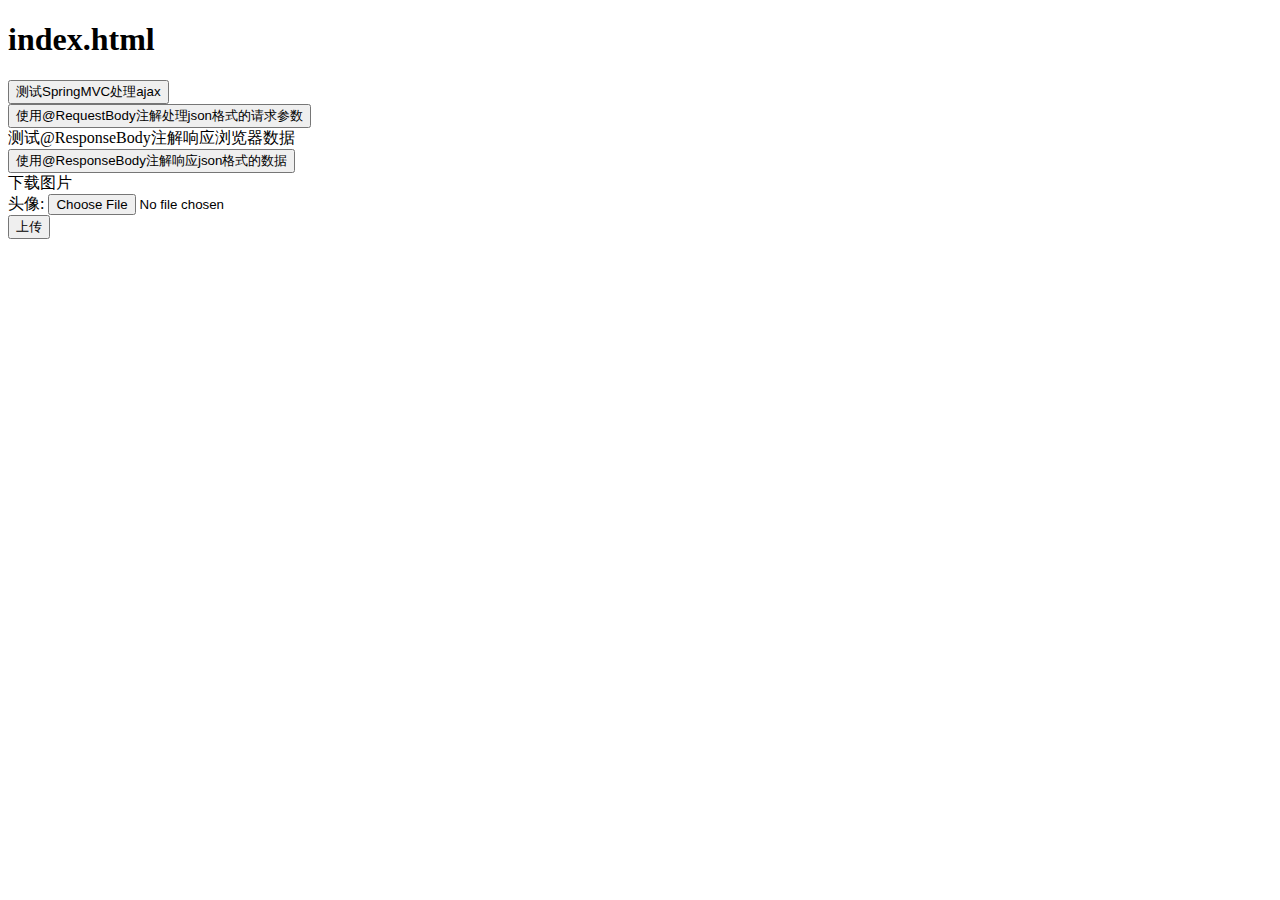
<file: spring_mvc_ajax/src/main/webapp/WEB-INF/templates/index.html>
<!DOCTYPE html>
<html lang="en" xmlns:th="http://www.thymeleaf.org">
<head>
    <meta charset="UTF-8">
    <title>首页</title>
</head>
<body>
<div id="app">
    <h1>index.html</h1>
    <input type="button" value="测试SpringMVC处理ajax" @click="testAjax"><br>
    <input type="button" value="使用@RequestBody注解处理json格式的请求参数" @click="testRequestBody"><br>
    <a th:href="@{/test/ResponseBody}">测试@ResponseBody注解响应浏览器数据</a><br>
    <input type="button" value="使用@ResponseBody注解响应json格式的数据" @click="testResponseBody"><br>
    <a th:href="@{/test/down}">下载图片</a>
    <form th:action="@{/test/up}" method="post" enctype="multipart/form-data">
        头像: <input type="file" name="photo"><br>
        <input type="submit" value="上传">
    </form>
</div>

<script th:src="@{/js/vue.js}"></script>
<script th:src="@{/js/axios.min.js}"></script>
<script>
    /**
     axios({
          url: "", //请求路径
          method: "",//请求方式
          //以name=value&name=value发送的请求参数，
          //不管使用的请求方式是get或post，请求参数都会被拼接到请求地址后
          //此方式的请求参数可以通过request.getParameter()获取
          params: {name:value,...},
          //以JSON格式发送的请求参数
          //请求参数会被保存到请求报文的请求体传输到服务器
          //此方式的请求参数不可以通过request.getParameter()获取
          data: {}
      }).then(response => {
          console.log(response.data);
      });
     */
    var vue = new Vue({
        el: "#app",
        methods: {
            testAjax() {
                axios.post(
                    "/SpringMVC/test/ajax?id=1001",
                    {
                        username: "admin",
                        password: "123456"
                    }
                ).then(response => {
                    console.log(response.data);
                });
            },
            testRequestBody() {
                axios.post(
                    "/SpringMVC/test/RequestBody/json",
                    {username: "admin", password: "123456", age: 23, gender: "男"}
                ).then(response => {
                    console.log(response.data);
                });
            },
            testResponseBody() {
                axios.post(
                    "/SpringMVC/test/ResponseBody/json"
                ).then(response => {
                    console.log(response.data);
                });
            }
        }
    })
</script>
</body>
</html>
</file>
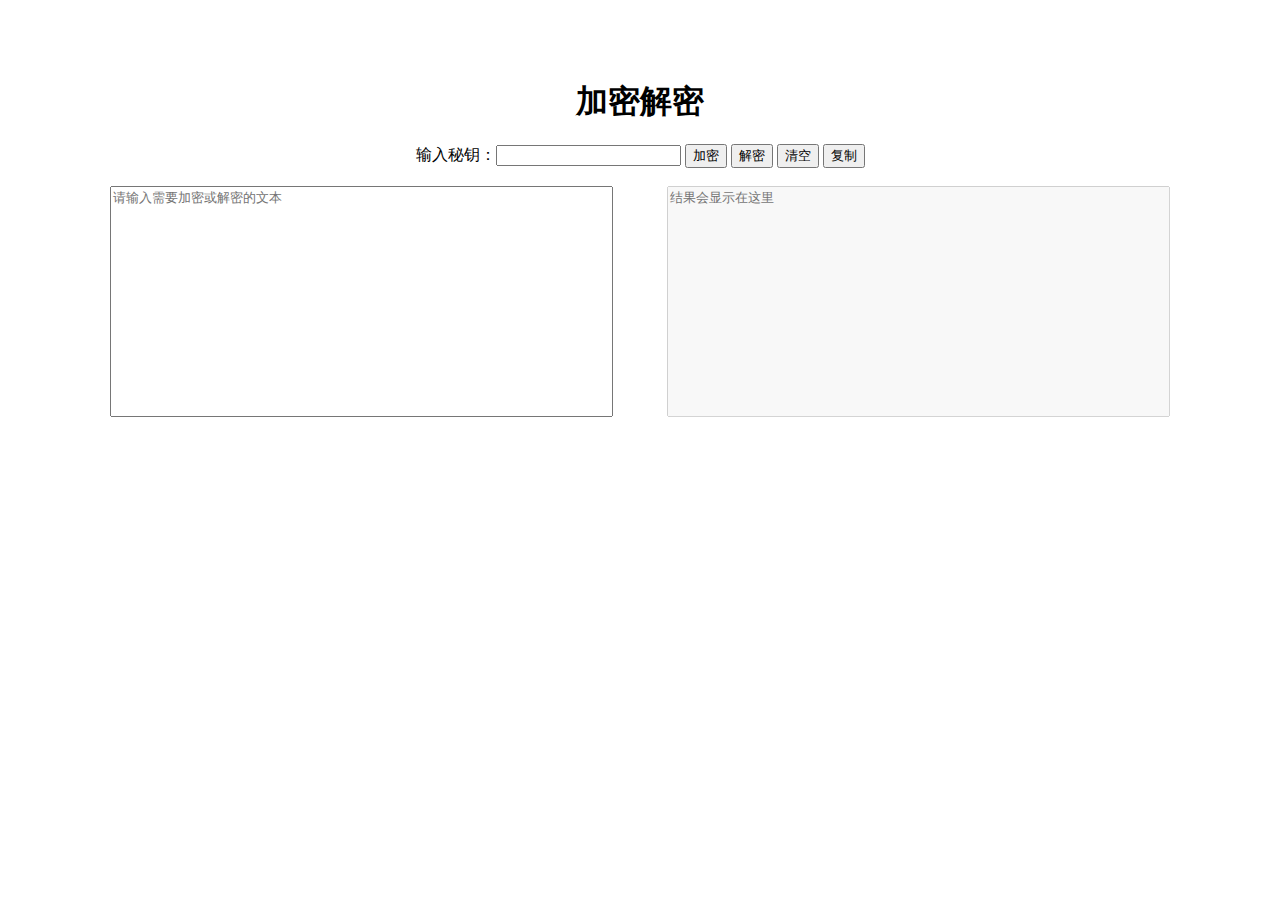
<file: spring_mvc_crypt/src/main/webapp/WEB-INF/templates/index.html>
<!DOCTYPE html>
<html lang="en" xmlns:th="http://www.thymeleaf.org">
<head>
    <meta charset="UTF-8">
    <title>首页</title>
    <link rel="stylesheet" th:href="@{/css/bootstrap.min.css}">
    <style>
        body {
            margin-top: 10px;
            text-align: center;
        }

        div {
            margin-top: 80px;
        }

        h1 {
            margin-bottom: 20px;
        }

        #source {
            margin-right: 50px;
        }

        #line {
            margin-top: 10px;
        }

    </style>
</head>
<body>

<div>
    <h1>加密解密</h1>
    <div id="line">
        输入秘钥：<input id="keyWord" type="text" name="plain">
        <button type="button" id="encryptBtn" class="btn btn-outline-danger">加密</button>
        <button type="button" id="decryptBtn" class="btn btn-outline-success">解密</button>
        <button type="button" id="clearBtn" class="btn btn-outline-warning">清空</button>
        <button type="button" id="copyBtn" class="btn btn-outline-primary">复制</button>
    </div>
    <br>
    <textarea style="resize:none;" id="source" cols="60" rows="15" placeholder="请输入需要加密或解密的文本"></textarea>
    <textarea style="resize:none" id="result" cols="60" rows="15" disabled placeholder="结果会显示在这里"></textarea>
</div>


<script th:src="@{/js/axios.min.js}"></script>
<script>
    const encryptBtn = document.getElementById("encryptBtn");
    const decryptBtn = document.getElementById("decryptBtn");
    const clearBtn = document.getElementById("clearBtn");
    const copyBtn = document.getElementById("copyBtn");
    const key_word = document.getElementById("keyWord");
    const source = document.getElementById("source");
    const result = document.getElementById("result");
    // 加密操作
    encryptBtn.onclick = () => {
        axios.post(
            '/SpringMVC/encrypt',
            {
                "plain": source.value,
                "keyWord": key_word.value
            }
        ).then(response => {
            result.value = response.data;
        });
    }
    // 解密操作
    decryptBtn.onclick = () => {
        axios.post(
            '/SpringMVC/decrypt',
            {
                "cipher": source.value,
                "keyWord": key_word.value
            }
        ).then(response => {
            result.value = response.data;
        });
    }

    //清空源文本框
    clearBtn.onclick = () => {
        source.value = "";
        result.value = "";
    }

    // 复制结果框内容
    copyBtn.onclick = () => copyTextToClipboard(result.value);

    function fallbackCopyTextToClipboard() {
        // 1.创建一个可选中元素
        let textArea = document.createElement("textarea");
        textArea.value = window.location.href;
        // 2.使用定位，阻止页面滚动
        textArea.style.top = "0";
        textArea.style.left = "0";
        textArea.style.position = "fixed";
        document.body.appendChild(textArea);
        textArea.focus();
        textArea.select();
        try {
            var successful = document.execCommand('copy');
            var msg = successful ? 'successful' : 'unsuccessful';
            console.log('Fallback: Copying text command was ' + msg);
        } catch (err) {
            console.error('Fallback: Oops, unable to copy', err);
        }
        // 3.移除元素
        document.body.removeChild(textArea);
    }

    function copyTextToClipboard(text) {
        if (!navigator.clipboard) {
            fallbackCopyTextToClipboard(text);
            return;
        }
        navigator.clipboard.writeText(text).then(function () {
            console.log('Async: Copying to clipboard was successful!');
        }, function (err) {
            console.error('Async: Could not copy text: ', err);
        });
    }
</script>
</body>
</html>
</file>
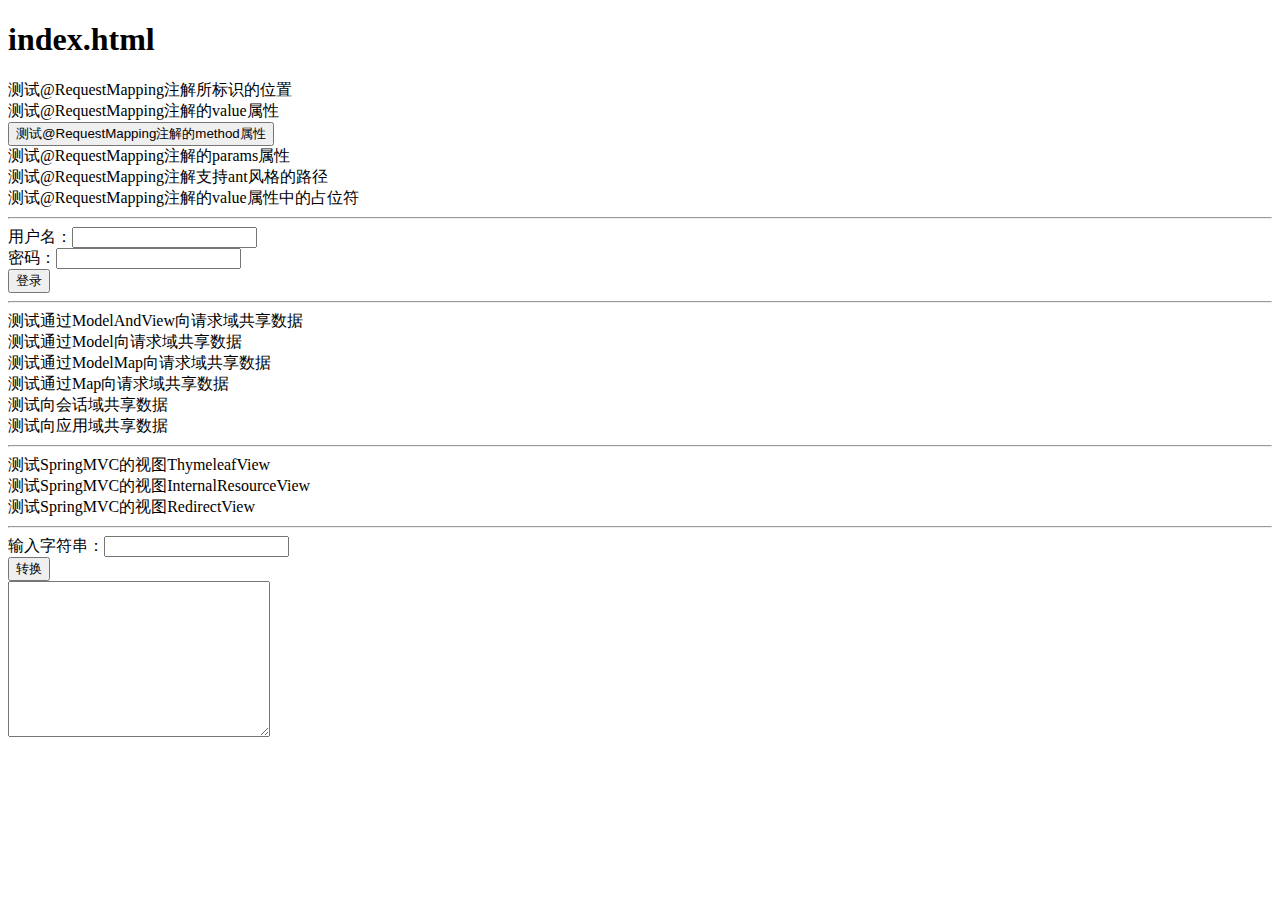
<file: spring_mvc_demo/src/main/webapp/WEB-INF/templates/index.html>
<!DOCTYPE html>
<html lang="en" xmlns:th="http://www.thymeleaf.org">
<head>
    <meta charset="UTF-8">
    <title>首页</title>
</head>
<body>
<h1>index.html</h1>
<a th:href="@{/hello}">测试@RequestMapping注解所标识的位置</a><br>
<a th:href="@{/abc}">测试@RequestMapping注解的value属性</a><br>
<form th:action="@{/hello}" method="post">
    <input type="submit" value="测试@RequestMapping注解的method属性">
</form>
<!--<a th:href="@{/hello?username=admin}">测试@RequestMapping注解的params属性</a><br>-->
<a th:href="@{/hello(username='admin')}">测试@RequestMapping注解的params属性</a><br>
<a th:href="@{/aaa/test/ant}">测试@RequestMapping注解支持ant风格的路径</a><br>
<a th:href="@{/test/rest/admin/1}">测试@RequestMapping注解的value属性中的占位符</a><br>
<hr>
<form th:action="@{/param/pojo}" method="post">
    用户名：<input type="text" name="username"><br>
    密码：<input type="password" name="password"><br>
    <input type="submit" value="登录"><br>
</form>
<hr>
<a th:href="@{/test/mav}">测试通过ModelAndView向请求域共享数据</a><br>
<a th:href="@{/test/model}">测试通过Model向请求域共享数据</a><br>
<a th:href="@{/test/modelMap}">测试通过ModelMap向请求域共享数据</a><br>
<a th:href="@{/test/map}">测试通过Map向请求域共享数据</a><br>
<a th:href="@{/test/session}">测试向会话域共享数据</a><br>
<a th:href="@{/test/application}">测试向应用域共享数据</a><br>
<hr>
<a th:href="@{/test/view/thymeleaf}">测试SpringMVC的视图ThymeleafView</a><br>
<a th:href="@{/test/view/forward}">测试SpringMVC的视图InternalResourceView</a><br>
<a th:href="@{/test/view/redirect}">测试SpringMVC的视图RedirectView</a><br>
<hr>
<form th:action="@{/str2bytes}" method="post">
    输入字符串：<input type="text" name="plaintext"><br>
    <input type="submit" value="转换">
</form>
<textarea th:text="${bytes}" cols="30" rows="10"></textarea>
</body>
</html>
</file>
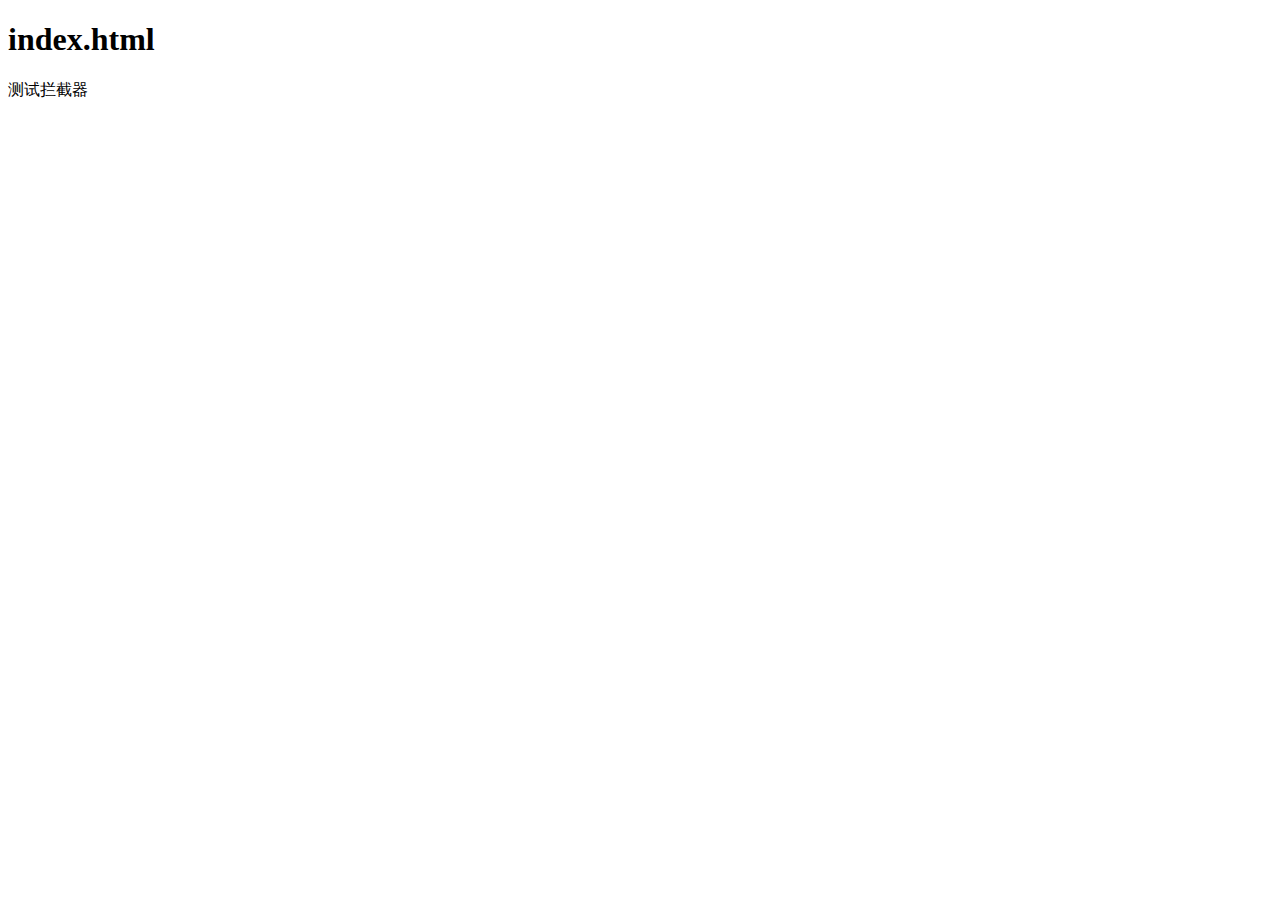
<file: spring_mvc_extension/src/main/webapp/WEB-INF/templates/index.html>
<!DOCTYPE html>
<html lang="en" xmlns:th="http://www.thymeleaf.org">
<head>
    <meta charset="UTF-8">
    <title>首页</title>
</head>
<body>
<h1>index.html</h1>
<a th:href="@{/test/hello}">测试拦截器</a>
</body>
</html>
</file>
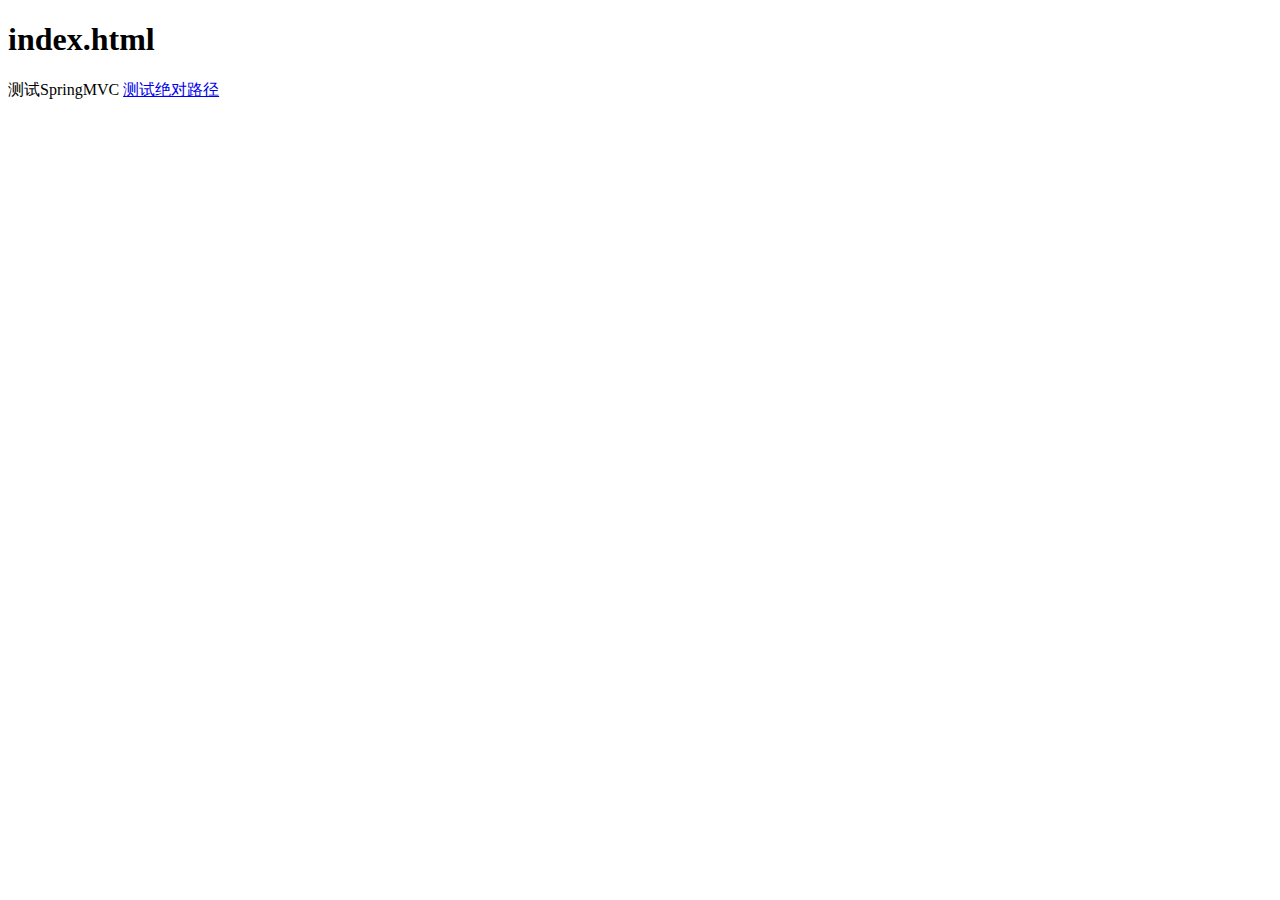
<file: spring_mvc_helloworld/src/main/webapp/WEB-INF/templates/index.html>
<!DOCTYPE html>
<html lang="en" xmlns:th="http://www.thymeleaf.org">
<head>
    <meta charset="UTF-8">
    <title>首页</title>
</head>
<body>
<h1>index.html</h1>
<a th:href="@{/hello}">测试SpringMVC</a>
<a href="/hello">测试绝对路径</a>
</body>
</html>
</file>
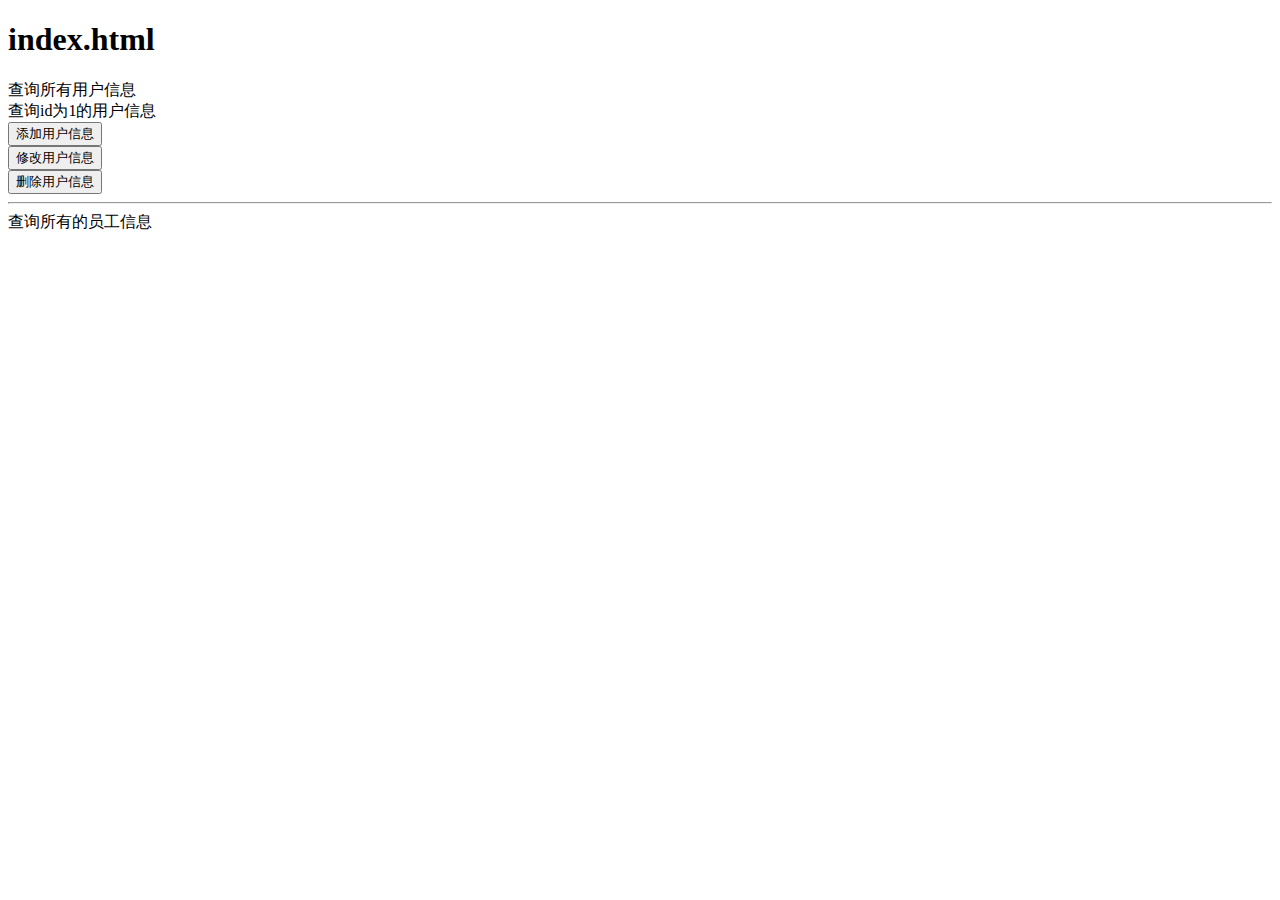
<file: spring_mvc_rest/src/main/webapp/WEB-INF/templates/index.html>
<!DOCTYPE html>
<html lang="en" xmlns:th="http://www.thymeleaf.org">
<head>
    <meta charset="UTF-8">
    <title>首页</title>
</head>
<body>
<h1>index.html</h1>
<a th:href="@{/user}">查询所有用户信息</a><br>
<a th:href="@{/user/1}">查询id为1的用户信息</a><br>
<form th:action="@{/user}" method="post">
    <input type="submit" value="添加用户信息">
</form>
<form th:action="@{/user}" method="post">
    <input type="hidden" name="_method" value="put">
    <input type="submit" value="修改用户信息">
</form>
<form th:action="@{/user/3}" method="post">
    <input type="hidden" name="_method" value="delete">
    <input type="submit" value="删除用户信息">
</form>
<hr>
<a th:href="@{/employee}">查询所有的员工信息</a>
</body>
</html>
</file>
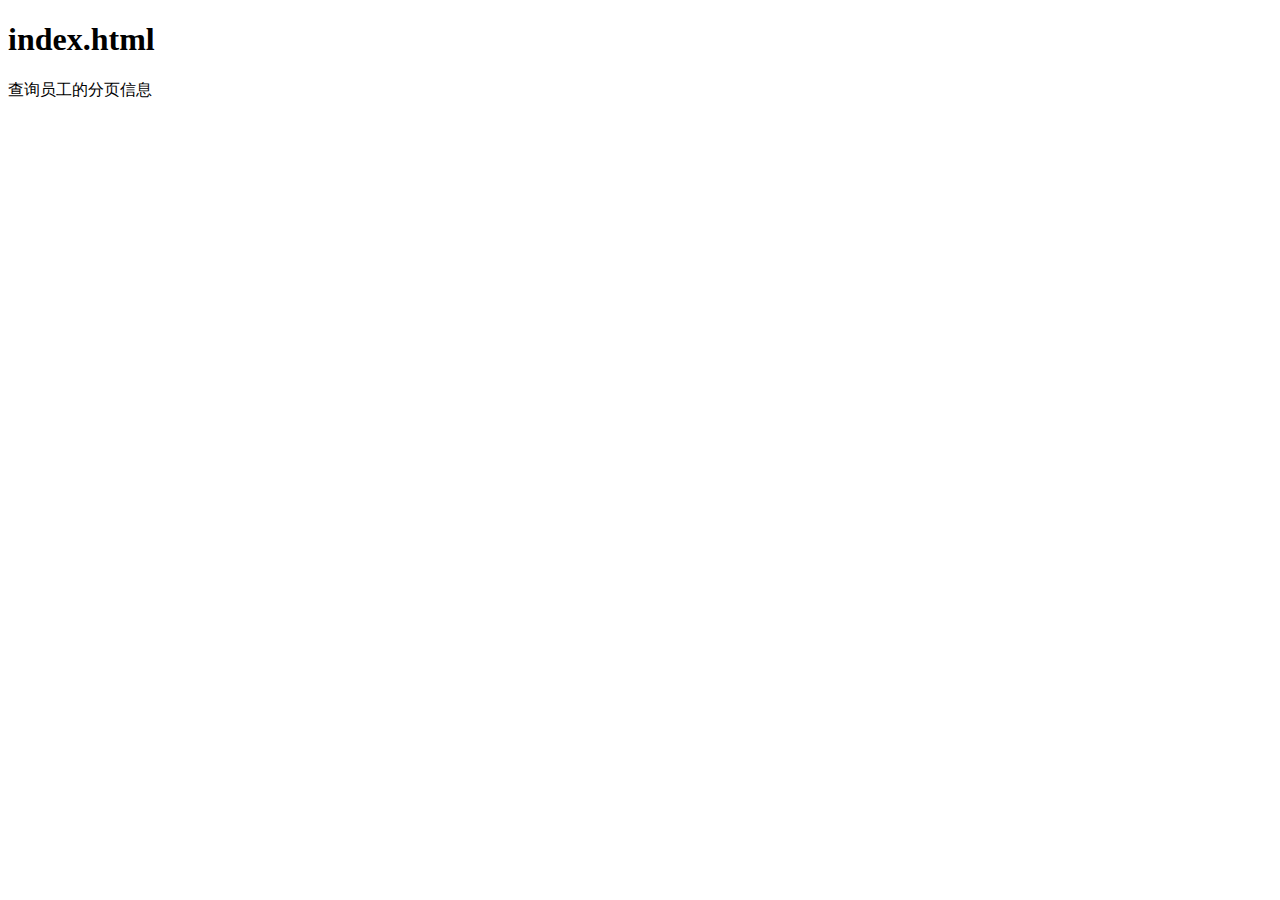
<file: ssm/src/main/webapp/WEB-INF/templates/index.html>
<!DOCTYPE html>
<html lang="en" xmlns:th="http://www.thymeleaf.org">
<head>
    <meta charset="UTF-8">
    <title>首页</title>
</head>
<body>
<h1>index.html</h1>
<a th:href="@{/employee/page/1}">查询员工的分页信息</a>
</body>
</html>
</file>
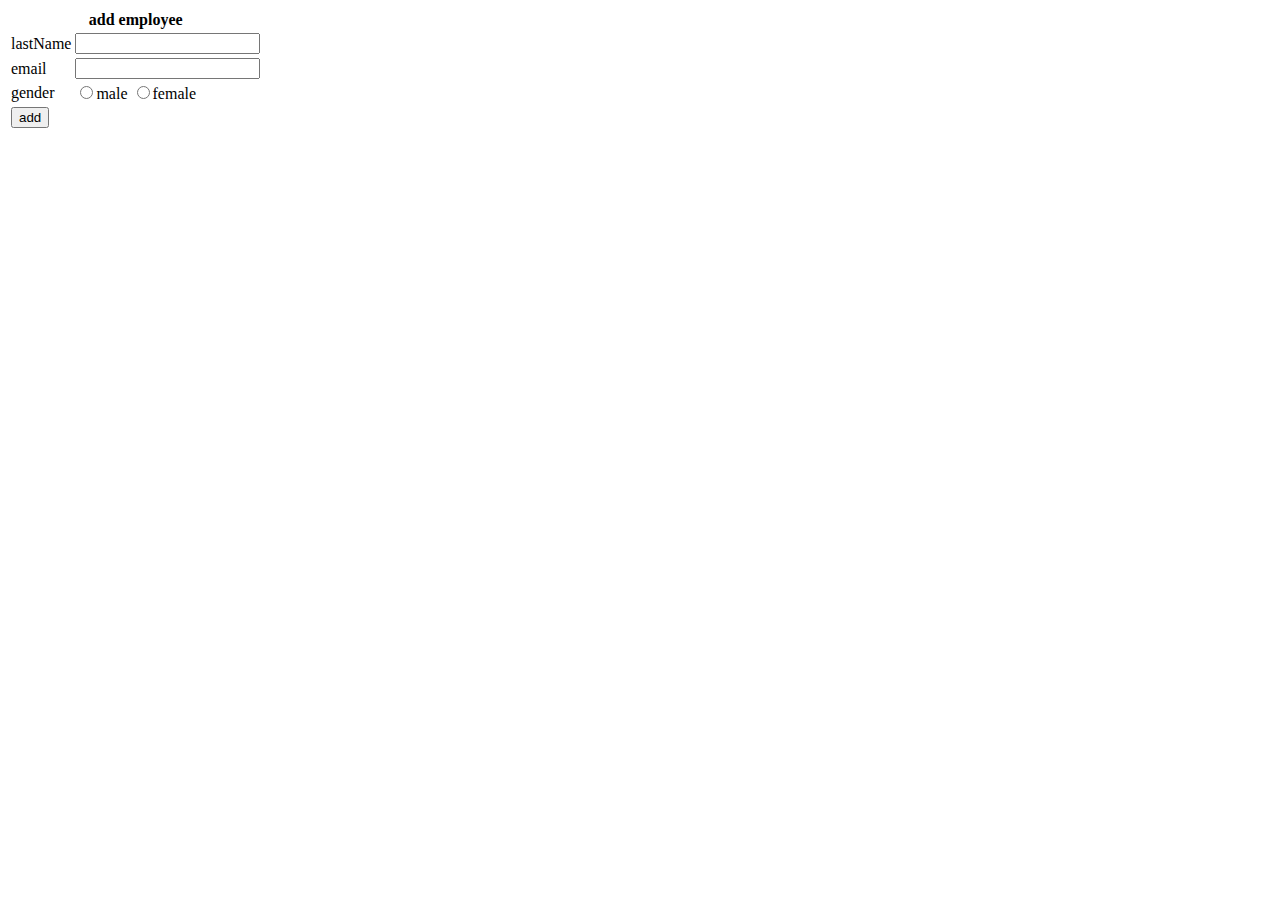
<file: spring_mvc_rest/src/main/webapp/WEB-INF/templates/employee_add.html>
<!DOCTYPE html>
<html lang="en" xmlns:th="http://www.thymeleaf.org">
<head>
    <meta charset="UTF-8">
    <title>Add Employee</title>
    <link rel="stylesheet" th:href="@{/static/css/index_work.css}">
</head>
<body>
<form th:action="@{/employee}" method="post">
    <table>
        <tr>
            <th colspan="2">add employee</th>
        </tr>
        <tr>
            <td>lastName</td>
            <td>
                <input type="text" name="lastName">
            </td>
        </tr>
        <tr>
            <td>email</td>
            <td>
                <input type="text" name="email">
            </td>
        </tr>
        <tr>
            <td>gender</td>
            <td>
                <input type="radio" name="gender" value="1">male
                <input type="radio" name="gender" value="0">female
            </td>
        </tr>
        <tr>
            <td colspan="2">
                <input type="submit" value="add">
            </td>
        </tr>
    </table>
</form>
</body>
</html>
</file>
